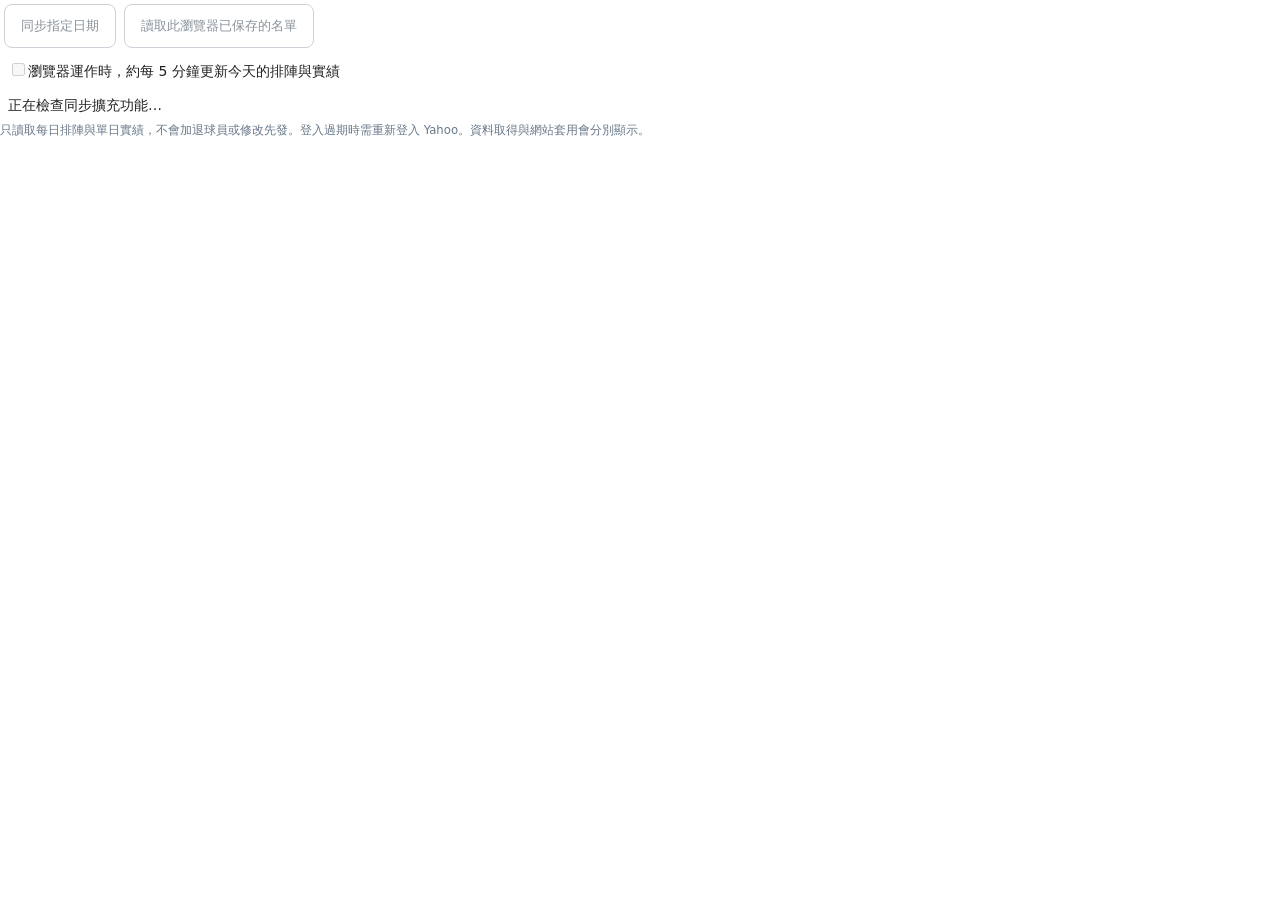
<file: sync_bridge/index.html>
<!doctype html><html><head><meta charset="utf-8"><style>
body{font:14px system-ui;margin:0;color:var(--text-color,#222)}button{padding:12px 16px;border:1px solid #9aa6b2;border-radius:8px;margin:4px;background:#fff;color:#172b3a;cursor:pointer}button:disabled{opacity:.5}#status{padding:8px;white-space:pre-wrap}label{display:block;margin:8px}small{display:block;color:#687888}
</style></head><body><div><button id="sync" disabled>同步指定日期</button><button id="cached" disabled>讀取此瀏覽器已保存的名單</button></div><label><input id="auto" type="checkbox" disabled>瀏覽器運作時，約每 5 分鐘更新今天的排陣與實績</label><div id="status">正在檢查同步擴充功能…</div><small>只讀取每日排陣與單日實績，不會加退球員或修改先發。登入過期時需重新登入 Yahoo。資料取得與網站套用會分別顯示。</small><script>
const channel='fantasy-gm-sync-v1';let args={},ready=false,lastMapped='',received={},pendingKey='',busy=false,lastForce='',lastUnavailable='';
const status=document.querySelector('#status');
function parentMessage(type,more={}){window.parent.postMessage({isStreamlitMessage:true,type,...more},'*');}
function request(action,extra={}){const requestId=crypto.randomUUID();window.postMessage({channel,requestId,action,league:args.league,date:args.date,...extra},location.origin);return requestId;}
function forceSync(){if(ready&&!busy&&args.force&&args.force!==lastForce){lastForce=args.force;busy=true;status.textContent='正在強制同步最新資料…';request('sync');}}
function reportUnavailable(){if(!ready&&args.force&&lastUnavailable!==args.force){lastUnavailable=args.force;parentMessage('streamlit:setComponentValue',{dataType:'json',value:{syncUnavailable:true,force:args.force}});}}
function currentKey(){return args.league+'|'+args.date;}
function mapping(){if(args.mapping && JSON.stringify(args.mapping)!==lastMapped){lastMapped=JSON.stringify(args.mapping);request('mapping',{mapping:args.mapping});}}
function appliedText(){return args.applied?.date===args.date?args.applied.message:'';}
window.addEventListener('message',e=>{
 if(e.source===window.parent && e.data?.type==='streamlit:render'){
  const previous=currentKey();args=e.data.args||{};
  if(e.data.theme?.textColor)document.body.style.color=e.data.theme.textColor;
  document.querySelector('#sync').textContent='同步 '+args.date;
  if(ready){mapping();forceSync();if(previous!==currentKey())request('status');if(appliedText())status.textContent=appliedText();}
  else {request('hello');setTimeout(reportUnavailable,3000);}return;
 }
 if(e.source!==window || e.origin!==location.origin || e.data?.channel!=='fantasy-gm-sync-extension-v1')return;
 const m=e.data;
 if(m.kind==='ready'){if(Number((m.version||'0.0.0').split('.').map(x=>x.padStart(3,'0')).join(''))<3009){parentMessage('streamlit:setComponentValue',{value:{syncError:'請先將 Chrome 同步擴充功能更新到 0.3.9，再按 Y 更新最新比分。'},dataType:'json'});return;}ready=true;document.querySelectorAll('button,input').forEach(x=>x.disabled=false);status.textContent='擴充功能已連線，檢查已保存的今天名單…';mapping();forceSync();request('status');return;}
 if(m.kind==='status'){
  document.querySelector('#auto').checked=!!m.auto;
  const captured=m.selectedCapturedAt||m.lastSuccess;
  if(!busy && captured && received[currentKey()]!==captured && m.savedDates.includes(args.date)){pendingKey=currentKey();request('cached');}
  status.textContent=m.lastError?'上次讀取未成功：'+m.lastError:appliedText()|| (captured?'瀏覽器已保存資料，尚未確認網站套用。':'此瀏覽器尚未保存 '+args.date+' 名單，請按同步。');return;
 }
 if(m.kind==='score'){busy=false;parentMessage('streamlit:setComponentValue',{value:{league:m.league,officialResults:m.officialResults},dataType:'json'});return;}
 if(m.kind==='progress'){status.textContent=m.message;return;}
 if(m.kind==='result'){
  busy=false;document.querySelectorAll('button').forEach(x=>x.disabled=false);
  if(m.snapshot.league!==args.league || m.snapshot.date!==args.date)return;
  received[currentKey()]=m.snapshot.capturedAt;
  status.textContent='已讀取 '+m.snapshot.teams.length+' 隊，等待網站驗證／套用；這還不是套用成功。';
  parentMessage('streamlit:setComponentValue',{value:{requestId:m.requestId,snapshot:m.snapshot,mapping:m.mapping||{}},dataType:'json'});return;
 }
 if(m.kind==='error'){if(args.pwa)parentMessage('streamlit:setComponentValue',{value:{syncError:m.message},dataType:'json'});busy=false;status.textContent=m.message;document.querySelectorAll('button').forEach(x=>x.disabled=false);return;}
 if(m.kind==='mapped'){status.textContent=appliedText()||m.message;return;}
 if(m.kind==='scheduled')status.textContent=m.message;
});
for(const action of ['sync','cached'])document.querySelector('#'+action).onclick=()=>{busy=true;document.querySelectorAll('button').forEach(x=>x.disabled=true);status.textContent='正在連線…';request(action);};
document.querySelector('#auto').onchange=e=>request('schedule',{enabled:e.target.checked});
parentMessage('streamlit:componentReady',{apiVersion:1});parentMessage('streamlit:setFrameHeight',{height:230});
setInterval(()=>{if(ready && !busy && document.visibilityState==='visible')request('status');else if(!ready)request('hello');},300000);
setTimeout(()=>{if(!ready)status.textContent='尚未偵測到擴充功能。請用已安裝擴充功能的同一個 Chrome 開啟網站。';},2500);
</script></body></html>
</file>
